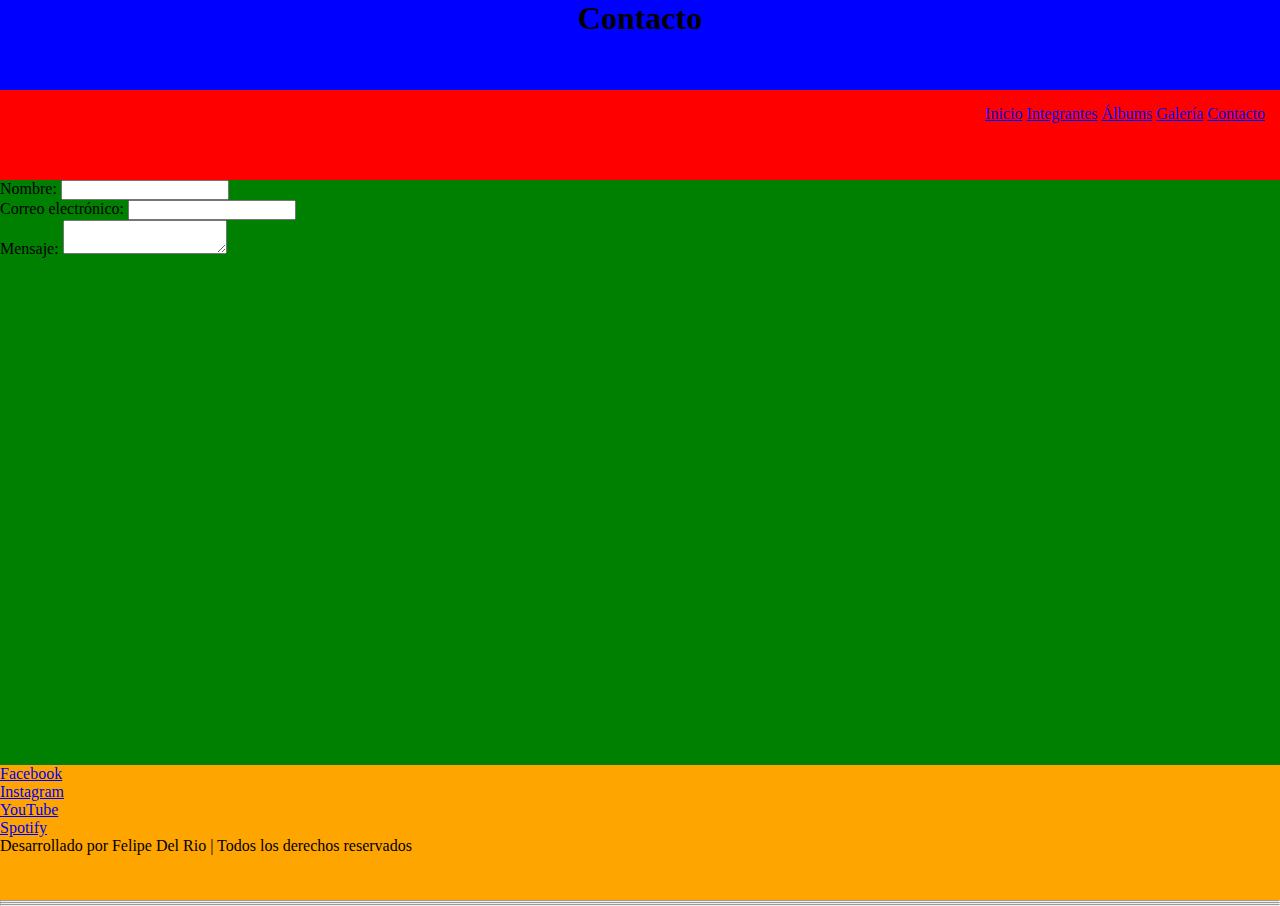
<file: paginas/Contacto.html>
<!DOCTYPE html>

<!DOCTYPE html>
<html>
<head>
	<meta charset="utf-8">
	<meta name="viewport" content="width=device-width, initial-scale=1">
	<title>Contacto</title>
<link rel="stylesheet"href="../estilos.css"/>
</head>
<hr>
<body class="grid">
	<header  class="a">
		<h1>Contacto</h1>
	</header>

	<div class="b">
		<nav><!--Menu de navegación-->
		<span class="header__EstiloMenu">
			<a href="../index.html">Inicio</a>
			<a href="Integrantes.html">Integrantes</a>
			<a href="Albums.html">Álbums</a>
			<a href="Galería.html">Galería</a>
			<a href="Contacto.html">Contacto</a>
		</span>
		
	</nav>
</div>
	<hr>
	<Main class="c">
		<form action="/my-handling-form-page" method="post">
 <ul>
  <li>
    <label for="name">Nombre:</label>
    <input type="text" id="name" name="user_name">
  </li>
  <li>
    <label for="mail">Correo electrónico:</label>
    <input type="email" id="mail" name="user_mail">
  </li>
  <li>
    <label for="msg">Mensaje:</label>
    <textarea id="msg" name="user_message"></textarea>
  </li>
 </ul>
</form>

	</main>
	<hr>
<footer class="d">  
	<ul>
			<li><a href="https://www.google.com/url?sa=t&rct=j&q=&esrc=s&source=web&cd=&cad=rja&uact=8&ved=2ahUKEwj0vtiD-MP2AhXbqZUCHZxJA6cQFnoECAIQAQ&url=https%3A%2F%2Fes-la.facebook.com%2Fviejavecindad%2F&usg=AOvVaw1Yg1rdKK4Xe8XGPKTFPq31">Facebook</a></li>
			<li><a href="https://www.google.com/url?sa=t&rct=j&q=&esrc=s&source=web&cd=&cad=rja&uact=8&ved=2ahUKEwj0vtiD-MP2AhXbqZUCHZxJA6cQFnoECAQQAQ&url=https%3A%2F%2Fwww.instagram.com%2Fviejavecindad%2F&usg=AOvVaw02ARn9iIsu6g85_sz5sv4b">Instagram</a></li>
			<li><a href="https://www.youtube.com/channel/UC9hRR01-YV7IrvmIOIZr4TA?feature=gws_kp_artist&feature=gws_kp_artist">YouTube</a></li>
			<li><a href="https://open.spotify.com/artist/42SrPlQy9qwBkqBfH3OUAK?autoplay=true">Spotify</a></li>
		</ul>

Desarrollado por Felipe Del Rio | Todos los derechos reservados 

</body>
</html>
</file>
<file: estilos.css>
/* Estilos generales */
* {
    margin: 0;padding: 0;
    box-sizing: border-box;
    font-family: verdana;   
}
body {
    width: 100%;
    height: 100vh;}
    


     section {
    display: flex;
    flex-direction: row;
    align-content: center;
}





.grid {
    display: grid;
    grid-template-columns:;
    grid-template-rows:10% 10% 65% 15%; /*4FILAS SIEMPRE*/

    grid-template-areas:
    "cabeza" "navegacion" "cuerpo" "pie"

 }
 .a { 
    grid-area:cabeza; /*GRID AREA DE CABEZA*/
    background:blue;
    display: flex;
 
    justify-content:center;
    align-content: center;
    background-size: cover;
     }

 .b { 
    grid-area:navegacion; /*GRID AREA DE NAVEGACION*/
    background:red; 
    display: flex;
    padding: 15px;
    flex-wrap: nowrap;
   
    justify-content:safe right;
    align-content: right;
    background-size: cover;}

 .c { 
    grid-area:cuerpo;  /*GRID AREA DEL CUERPO*/
    background:green;
    display: flex;

    flex-flow: column nowrap;
    flex-direction: row;
    flex-flow: ;
    background-size: cover; }

 .d { 
    grid-area:pie; /*GRID AREA DEL PIE*/
    background:orange; 
    display: flex;
    flex-direction: column;
   
    justify-content:right;
    align-content: right;
    background-size: cover;}
</file>
